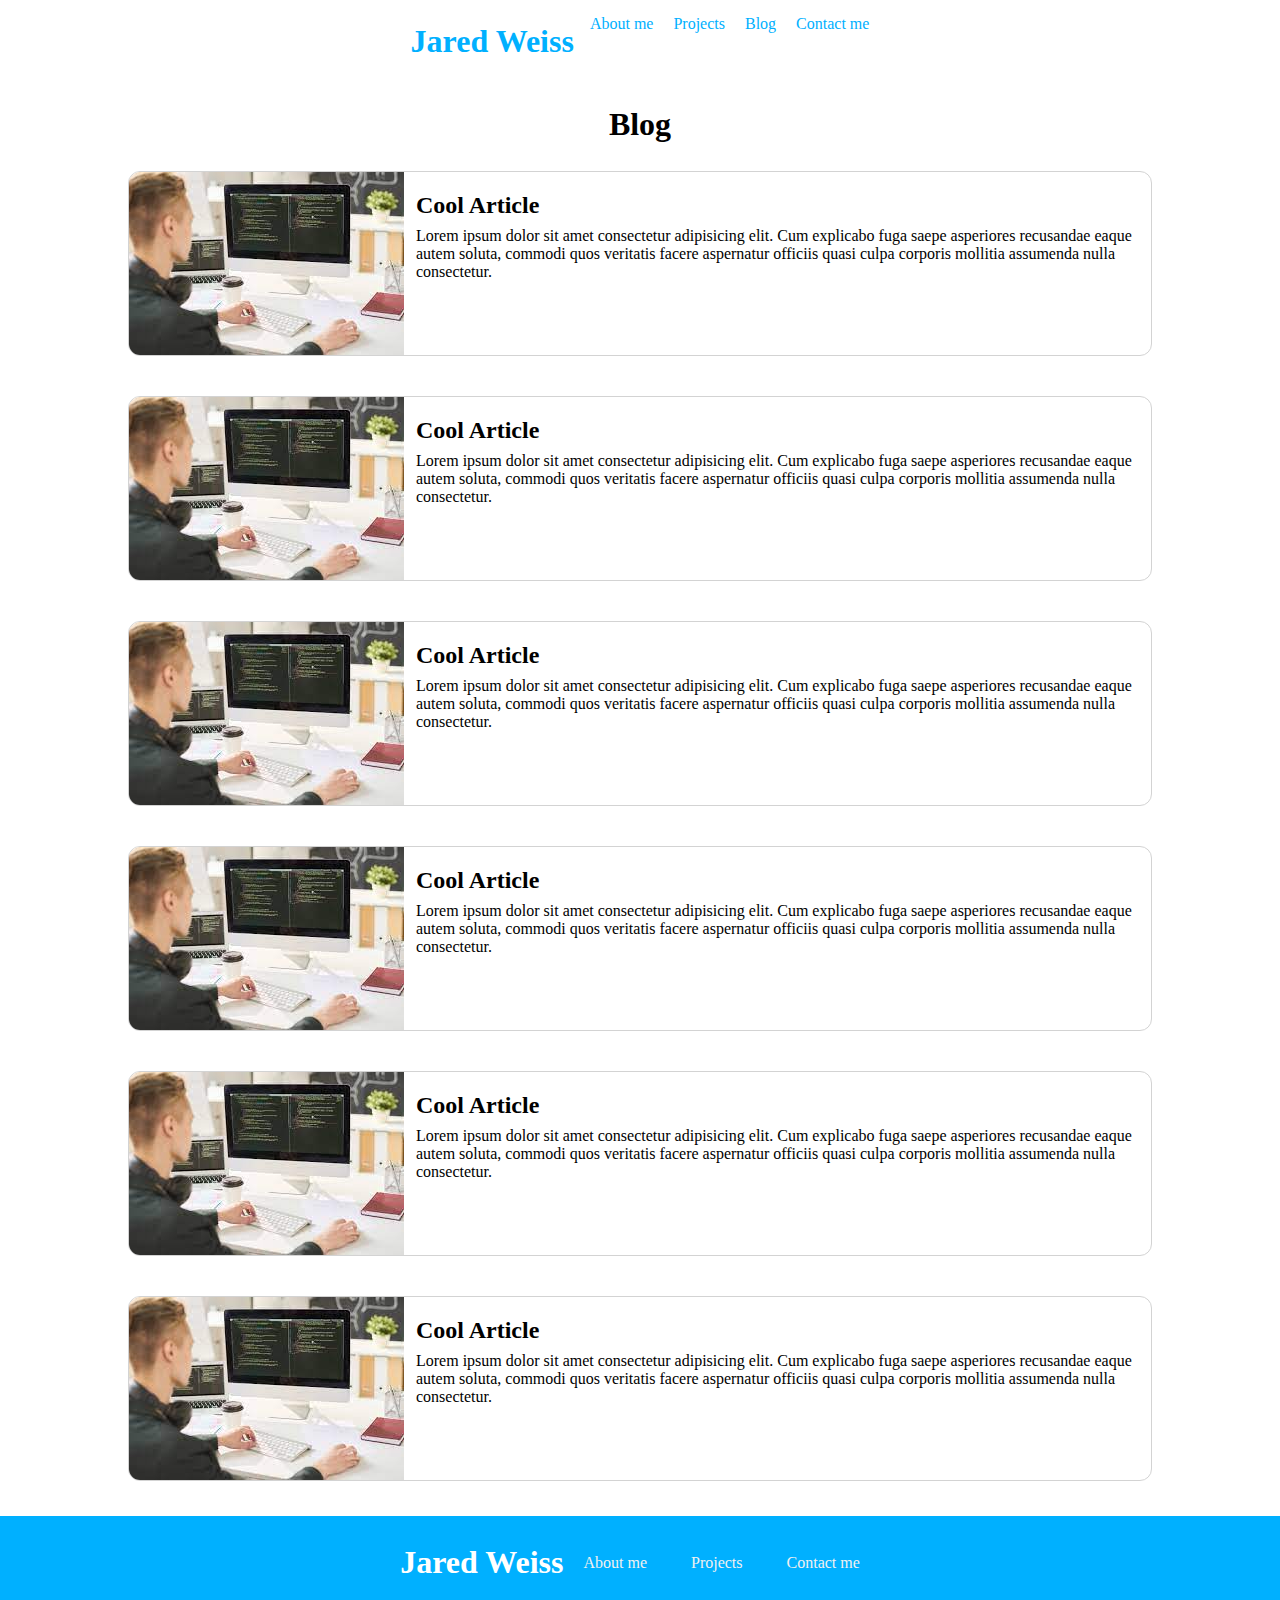
<file: blog.html>
<!DOCTYPE html>
<html lang="en">
  <head>
    <meta charset="UTF-8" />
    <meta http-equiv="X-UA-Compatible" content="IE=edge" />
    <meta name="viewport" content="width=device-width, initial-scale=1.0" />
    <title>Document</title>
    <link
      rel="stylesheet"
      href="https://fonts.googleapis.com/css?family=Chivo Mono"
    />
    <link rel="stylesheet" href="style.css" />
    <link rel="stylesheet" href="blog.css" />
  </head>
  <body>
    <header>
      <a href="index.html"><h1 class="blue-text">Jared Weiss</h1></a>
      <nav>
        <a href="index.html#about-me">About me</a>
        <a href="index.html#projects">Projects</a>
        <a href="#">Blog</a>
        <a href="mailto:jared@techsweet.io">Contact me</a>
      </nav>
    </header>
    <main>
      <h1>Blog</h1>
      <div class="article">
        <img src="coder.jpeg" alt="" />
        <div class="article-content">
          <h2>Cool Article</h2>
          <p>
            Lorem ipsum dolor sit amet consectetur adipisicing elit. Cum
            explicabo fuga saepe asperiores recusandae eaque autem soluta,
            commodi quos veritatis facere aspernatur officiis quasi culpa
            corporis mollitia assumenda nulla consectetur.
          </p>
        </div>
      </div>
      <div class="article">
        <img src="coder.jpeg" alt="" />
        <div class="article-content">
          <h2>Cool Article</h2>
          <p>
            Lorem ipsum dolor sit amet consectetur adipisicing elit. Cum
            explicabo fuga saepe asperiores recusandae eaque autem soluta,
            commodi quos veritatis facere aspernatur officiis quasi culpa
            corporis mollitia assumenda nulla consectetur.
          </p>
        </div>
      </div>
      <div class="article">
        <img src="coder.jpeg" alt="" />
        <div class="article-content">
          <h2>Cool Article</h2>
          <p>
            Lorem ipsum dolor sit amet consectetur adipisicing elit. Cum
            explicabo fuga saepe asperiores recusandae eaque autem soluta,
            commodi quos veritatis facere aspernatur officiis quasi culpa
            corporis mollitia assumenda nulla consectetur.
          </p>
        </div>
      </div>
      <div class="article">
        <img src="coder.jpeg" alt="" />
        <div class="article-content">
          <h2>Cool Article</h2>
          <p>
            Lorem ipsum dolor sit amet consectetur adipisicing elit. Cum
            explicabo fuga saepe asperiores recusandae eaque autem soluta,
            commodi quos veritatis facere aspernatur officiis quasi culpa
            corporis mollitia assumenda nulla consectetur.
          </p>
        </div>
      </div>
      <div class="article">
        <img src="coder.jpeg" alt="" />
        <div class="article-content">
          <h2>Cool Article</h2>
          <p>
            Lorem ipsum dolor sit amet consectetur adipisicing elit. Cum
            explicabo fuga saepe asperiores recusandae eaque autem soluta,
            commodi quos veritatis facere aspernatur officiis quasi culpa
            corporis mollitia assumenda nulla consectetur.
          </p>
        </div>
      </div>
      <div class="article">
        <img src="coder.jpeg" alt="" />
        <div class="article-content">
          <h2>Cool Article</h2>
          <p>
            Lorem ipsum dolor sit amet consectetur adipisicing elit. Cum
            explicabo fuga saepe asperiores recusandae eaque autem soluta,
            commodi quos veritatis facere aspernatur officiis quasi culpa
            corporis mollitia assumenda nulla consectetur.
          </p>
        </div>
      </div>
    </main>
    <footer>
      <h1>Jared Weiss</h1>
      <div class="nav">
        <a href="#about-me">About me</a>
        <a href="#projects">Projects</a>
        <a href="mailto:jared@techsweet.io">Contact me</a>
      </div>
    </footer>
  </body>
</html>
</file>
<file: style.css>
* {
  margin: 0;
  padding: 0;
  box-sizing: border-box;
}

:root {
  --blue: #00b0ff;
  scroll-behavior: smooth;
}

a {
  color: var(--blue);
  text-decoration: none;
}

p {
  margin: 8px 0px;
  text-align: center;
}

ul {
  margin-left: 30px;
}

h1,
h2,
h3 {
  margin: 8px 0px;
}

i {
  margin: 15px 12px;
  font-size: 20px;
}

header {
  /* background-color: lightblue; */
  padding: 15px 30px;
  position: sticky;
  top: 0;
  background-color: white;
  z-index: 2;
  display: flex;
  justify-content: center;
}

.bigger-text {
  font-size: 22px;
}

.blue-text {
  color: var(--blue);
}

.text-align-center {
  text-align: center;
}

.header-content,
.footer-content {
  display: flex;
  flex-direction: row;
  justify-content: space-between;
  align-items: center;
  width: 1200px;
}

header nav a {
  width: 30px;
  height: 30px;
  position: relative;
}

.link-animation:before {
  content: "";
  height: 2px;
  width: 0;
  background-color: var(--blue);
  position: absolute;
  bottom: -2px;
}

.link-animation:hover:before {
  animation: slide-right-underline 0.2s ease-in 0s 1 forwards;
}

@keyframes slide-right-underline {
  0% {
    width: 0;
  }
  100% {
    width: 100%;
  }
}

.max-width {
  max-width: 1200px;
}

.contact-me {
  color: white;
  background-color: var(--blue);
  padding: 8px 15px;
  border-radius: 20px;
}

main {
  margin: 15px 0px;
}

section {
  margin: 50px 0px;
  display: flex;
  flex-direction: column;
  align-items: center;
  padding: 30px;
}

.top-section {
  margin-top: 0px;
}

.me-image-wrapper {
  height: 125px;
  width: 125px;
  border-radius: 50%;
  overflow: hidden;
  opacity: 0;
  animation: fade-in 0.3s ease-out 0.2s 1 forwards;
}

@keyframes fade-in {
  0% {
    opacity: 0;
  }
  25% {
    opacity: 1;
  }
  50% {
    scale: 1.1;
  }
  100% {
    opacity: 1;
    scale: 1;
  }
}

.top-section__header {
  opacity: 0;
  animation: fade-up 0.4s ease-in-out 0.3s 1 forwards;
}

.top-section__subheader {
  opacity: 0;
  animation: fade-up 0.4s ease-in-out 0.5s 1 forwards;
}

.top-section__links {
  opacity: 0;
  animation: fade-up 0.4s ease-in-out 0.7s 1 forwards;
}

@keyframes fade-up {
  0% {
    opacity: 0;
    transform: translateY(50px);
  }
  100% {
    opacity: 1;
  }
}

.wave {
  display: inline-block;
  animation: wave 0.5s ease-in-out 0s infinite forwards;
}

@keyframes wave {
  0% {
    transform: rotate(0deg);
  }
  50% {
    transform: rotate(30deg);
  }
  100% {
    transform: rotate(0deg);
  }
}

.top-section img {
  height: auto;
  width: 125px;
}

nav a {
  margin-left: 16px;
}

nav a:hover {
  cursor: pointer;
}

.hamburger {
  display: none;
}

#about-me {
  background-color: rgb(234, 234, 234);
  opacity: 0;
  animation: fade-up 0.4s ease-in-out 0.8s 1 forwards;
}

.proud-coder {
  margin: 50px;
  width: 100%;
  height: auto;
  max-width: 1000px;
}

.tech-stack-items {
  display: flex;
  flex-wrap: wrap;
  justify-content: center;
  margin-top: 30px;
  width: 100%;
}

.tech-stack-item {
  margin-bottom: 40px;
  display: flex;
  flex-direction: column;
  align-items: center;
  position: relative;
  transition: all 0.3s;
}

.tech-stack-items img {
  margin: 0px 20px;
}

.tech-stack-item:hover {
  opacity: 0.8;
  scale: 0.9;
}

.tooltip-text {
  display: none;
  color: white;
  background-color: rgb(66, 66, 66);
  padding: 5px 10px;
  border-radius: 8px;
  position: absolute;
  top: 100%;
  margin-top: 5px;
}

.tech-stack-item:hover .tooltip-text {
  display: block;
}

.project {
  max-width: 350px;
  aspect-ratio: 1.4;
  border: 1px solid rgb(203, 203, 203);
  margin: 30px 0px;
  border-radius: 20px;
  display: flex;
  padding: 10px;
  box-shadow: rgba(0, 0, 0, 0.35) 0px 5px 15px;
  position: relative;
  overflow: hidden;
}

.project img {
  width: 100%;
  transition: all 0.2s ease;
}

.project:hover img {
  scale: 1.1;
  filter: blur(5px);
}

.project-details {
  background-color: black;
  opacity: 0;
  color: white;
  position: absolute;
  top: 0;
  left: 0;
  width: 100%;
  height: 100%;
  padding: 40px;
  display: flex;
  flex-direction: column;
  justify-content: center;
  transition: opacity 0.3s ease 0.1s;
}

.project:hover .project-details {
  opacity: 0.8;
}

.project-details__description {
  text-align: left;
}

.project-details__header,
.project-details__description,
.project-details__links {
  opacity: 0;
}

.project:hover .project-details__header,
.project:hover .project-details__description,
.project:hover .project-details__links {
  animation: slide-up 0.2s ease-out 0.2s forwards;
}

@keyframes slide-up {
  0% {
    opacity: 0;
    transform: translateY(50px);
  }
  100% {
    opacity: 1;
    transform: translateY(0);
  }
}

footer {
  background-color: var(--blue);
  color: white;
  display: flex;
  justify-content: space-between;
  align-items: center;
  padding: 20px;
  display: flex;
  justify-content: center;
}

footer a {
  color: rgb(241, 241, 241);
  margin: 0 20px;
}

footer > a {
  margin-bottom: 10px;
}

.footer-content {
  display: flex;
  flex-direction: column;
  align-items: center;
}

.adjust-offset {
  scroll-margin-top: 80px;
}

.footer__name-container {
  display: flex;
}

.footer__name {
  position: relative;
}

.footer__back-to-top-container {
  display: none;
  margin-left: 20px;
  margin-top: 2px;
  opacity: 0;
}

.footer__name-container:hover .footer__back-to-top-container {
  display: flex;
  flex-direction: column;
  align-items: center;
  animation: slide-right-fade-in 0.3s ease-out 0s 1 forwards;
}

.up-arrow {
  font-size: 13px;
}

@keyframes slide-right-fade-in {
  0% {
    opacity: 0;
    transform: translateX(-25px);
  }
  100% {
    opacity: 1;
  }
}

@media screen and (max-width: 600px) {
  nav a {
    display: none;
  }

  .hamburger {
    display: block;
  }

  .my-name {
    font-size: 1.7em;
  }

  footer .nav {
    display: flex;
    flex-direction: column;
  }

  footer .nav a {
    margin: 5px 0px;
    text-align: center;
  }
}

@media screen and (max-width: 400px) {
  .tech-stack-items {
    /* flex-direction: column; */
  }

  .tech-stack-item {
    margin-bottom: 40px;
  }

  .tooltip-text {
    top: 102%;
    /* right: -40%; */
  }

  header {
    padding: 15px;
  }
}
</file>
<file: blog.css>
main {
  display: flex;
  flex-direction: column;
  align-items: center;
}

.article {
  border: 1px solid lightgray;
  border-radius: 12px;
  width: 80%;
  margin: 20px 0px;
  overflow: hidden;
  display: flex;
}

.article-content {
  padding: 12px;
}

.article-content p {
  text-align: left;
}
</file>
